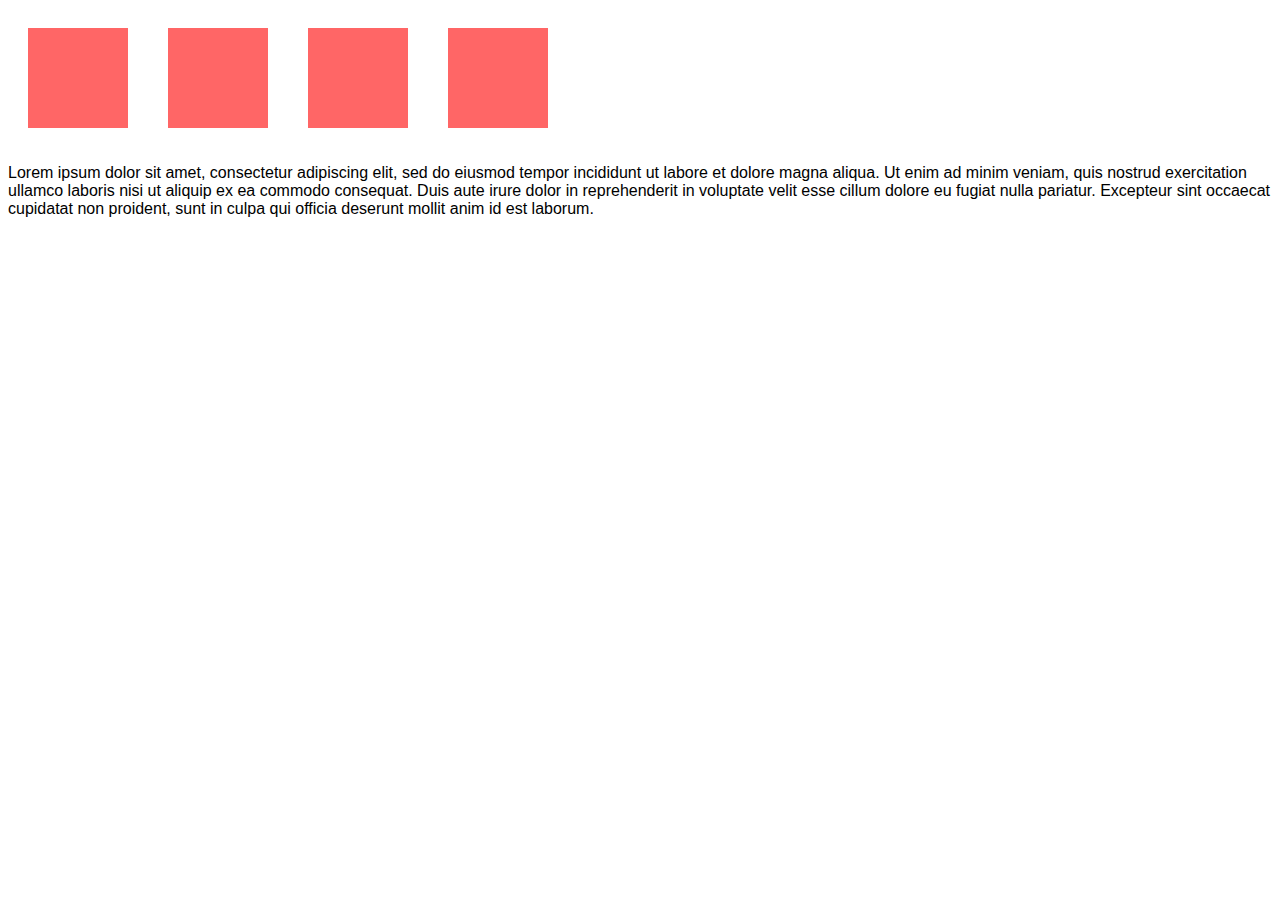
<file: index.html>
<!DOCTYPE html>
<html>
<head>
	<title></title>
	<link rel="stylesheet" type="text/css" href="css/app.css">
</head>
<body>
	<div class="boxes">
		<div class="box"></div>
		<div class="box"></div>
		<div class="box"></div>
		<div class="box"></div>
	</div>

	<p>Lorem ipsum dolor sit amet, consectetur adipiscing elit, sed do eiusmod tempor incididunt ut labore et dolore magna aliqua. Ut enim ad minim veniam, quis nostrud exercitation ullamco laboris nisi ut aliquip ex ea commodo consequat. Duis aute irure dolor in reprehenderit in voluptate velit esse cillum dolore eu fugiat nulla pariatur. Excepteur sint occaecat cupidatat non proident, sunt in culpa qui officia deserunt mollit anim id est laborum.</p>
	
</body>
</html>
</file>
<file: css/app.css>
.boxes::after {
  clear: both;
  content: "";
  display: table; }

.box {
  background: #ff6666;
  margin: 20px;
  height: 100px;
  width: 100px;
  float: left; }

p {
  font-family: "Helvetica Neue", "Helvetica", "Roboto", "Arial", sans-serif; }

/*# sourceMappingURL=app.css.map */
</file>
